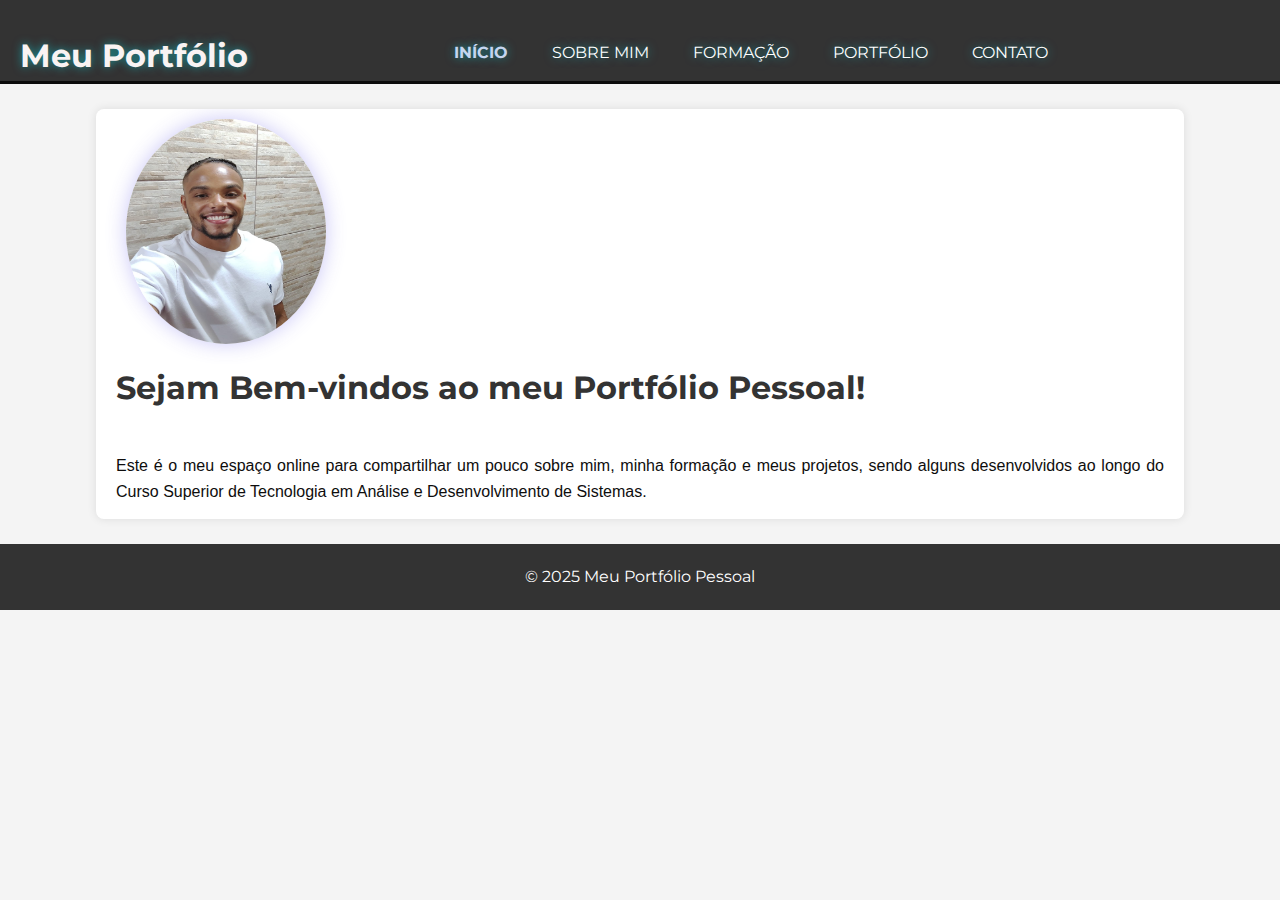
<file: index.html>
<!DOCTYPE html>
<html lang="pt-BR">
<head>
    <meta charset="UTF-8">
    <meta name="viewport" content="width=device-width, initial-scale=1.0">
    <title>Meu Portfólio Pessoal</title>
    <link rel="preconnect" href="https://fonts.googleapis.com">
<link rel="preconnect" href="https://fonts.gstatic.com" crossorigin>
<link href="https://fonts.googleapis.com/css2?family=Montserrat:ital,wght@0,100..900;1,100..900&family=Orbitron:wght@400..900&display=swap" rel="stylesheet">
    <link rel="stylesheet" href="style.css">
</head>
<body>
    <header>
        <div class="container">
            <div id="branding">
                <h1>Meu Portfólio</h1>
            </div>
            <nav>
                <ul>
                    <li class="current"><a href="index.html">Início</a></li>
                    <li><a href="sobre_mim.html">Sobre Mim</a></li>
                    <li><a href="formacao.html">Formação</a></li>
                    <li><a href="portfolio.html">Portfólio</a></li>
                    <li><a href="contato.html">Contato</a></li>
                </ul>
            </nav>
        </div>
    </header>

    <main class="container">
        <img src="img/fotoPerfil.jpg" alt="Foto de Washington Fontana" class="foto-perfil">
        <h1>Sejam Bem-vindos ao meu Portfólio Pessoal!</h1>
        <p>Este é o meu espaço online para compartilhar um pouco sobre mim, minha formação e meus projetos, sendo alguns desenvolvidos ao longo do Curso Superior de Tecnologia em Análise e Desenvolvimento de Sistemas.</p>
    </main>

    <footer>
        <p>&copy; 2025 Meu Portfólio Pessoal</p>
    </footer>    
</body>
</html>
</file>
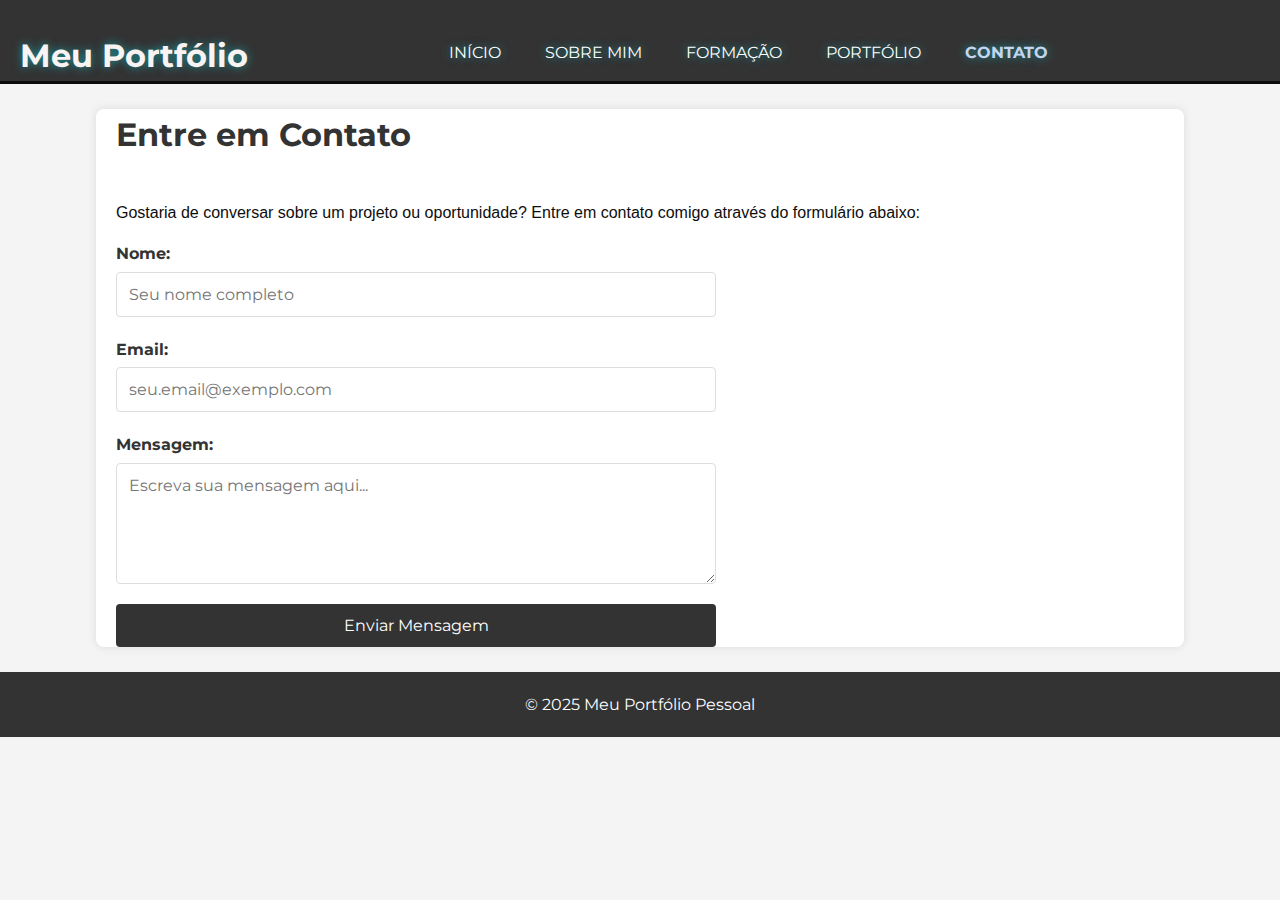
<file: contato.html>
<!DOCTYPE html>
<html lang="pt-BR">
<head>
    <meta charset="UTF-8">
    <meta name="viewport" content="width=device-width, initial-scale=1.0">
    <title>Contato - Meu Portfólio Pessoal</title>
    <link rel="preconnect" href="https://fonts.googleapis.com">
<link rel="preconnect" href="https://fonts.gstatic.com" crossorigin>
<link href="https://fonts.googleapis.com/css2?family=Montserrat:ital,wght@0,100..900;1,100..900&family=Orbitron:wght@400..900&display=swap" rel="stylesheet">
    <link rel="stylesheet" href="style.css">
</head>
<body>
    <header>
        <div class="container">
            <div id="branding">
                <h1>Meu Portfólio</h1>
            </div>
            <nav>
                <ul>
                    <li><a href="index.html">Início</a></li>
                    <li><a href="sobre_mim.html">Sobre Mim</a></li>
                    <li><a href="formacao.html">Formação</a></li>
                    <li><a href="portfolio.html">Portfólio</a></li>
                    <li class="current"><a href="contato.html">Contato</a></li>
                </ul>
            </nav>            
        </div>
    </header>

    <main class="container">
        <h1>Entre em Contato</h1>
        <p>Gostaria de conversar sobre um projeto ou oportunidade? Entre em contato comigo através do formulário abaixo:</p>

        <form action="#" method="POST">
            <label for="nome">Nome:</label>
            <input type="text" id="nome" name="nome" required placeholder="Seu nome completo">

            <label for="email">Email:</label>
            <input type="email" id="email" name="email" required placeholder="seu.email@exemplo.com">

            <label for="mensagem">Mensagem:</label>
            <textarea name="mensagem" id="mensagem" rows="5" required placeholder="Escreva sua mensagem aqui..."></textarea>

            <button type="submit">Enviar Mensagem</button>
        </form>
    </main>
    
    <footer>
        <p>&copy; 2025 Meu Portfólio Pessoal</p>
    </footer>

</body>
</html>
</file>
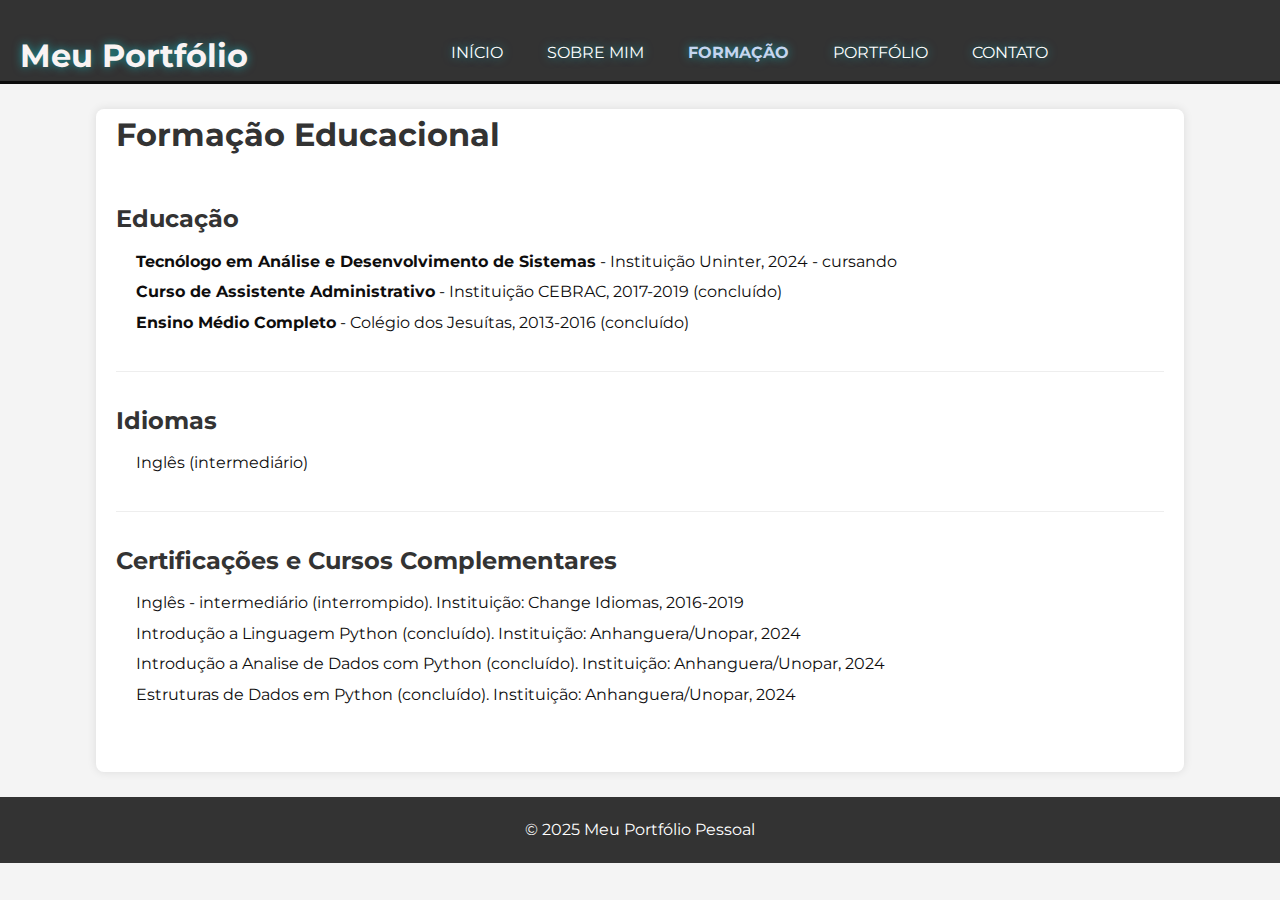
<file: formacao.html>
<!DOCTYPE html>
<html lang="pt-BR">
<head>
    <meta charset="UTF-8">
    <meta name="viewport" content="width=device-width, initial-scale=1.0">
    <title>Formação - Meu Portfólio Pessoal</title>
    <link rel="preconnect" href="https://fonts.googleapis.com">
<link rel="preconnect" href="https://fonts.gstatic.com" crossorigin>
<link href="https://fonts.googleapis.com/css2?family=Montserrat:ital,wght@0,100..900;1,100..900&family=Orbitron:wght@400..900&display=swap" rel="stylesheet">
    <link rel="stylesheet" href="style.css">
</head>
<body>
    <header>
        <div class="container">
            <div id="branding">
                <h1>Meu Portfólio</h1>
            </div>
            <nav>
                <ul>
                    <li><a href="index.html">Início</a></li>
                    <li><a href="sobre_mim.html">Sobre Mim</a></li>
                    <li class="current"><a href="formacao.html">Formação</a></li>
                    <li><a href="portfolio.html">Portfólio</a></li>
                    <li><a href="contato.html">Contato</a></li>
                </ul>
            </nav>
        </div>
    </header>

    <main class="container">
        <h1>Formação Educacional</h1>
        <section>
            <h2>Educação</h2>
            <ul>
                <li><strong>Tecnólogo em Análise e Desenvolvimento de Sistemas</strong> - Instituição Uninter, 2024 - cursando</li>
                <li><strong>Curso de Assistente Administrativo</strong> - Instituição CEBRAC, 2017-2019 (concluído)</li>
                <li><strong>Ensino Médio Completo</strong> - Colégio dos Jesuítas, 2013-2016 (concluído)</li>
            </ul>
        </section>
        <section>
            <h2>Idiomas</h2>
            <ul>
                <li>Inglês (intermediário)</li>
            </ul>
        </section>
        <section>
            <h2>Certificações e Cursos Complementares</h2>
            <ul>
                <li>Inglês - intermediário (interrompido). Instituição: Change Idiomas, 2016-2019</li>
                <li>Introdução a Linguagem Python (concluído). Instituição: Anhanguera/Unopar, 2024</li>
                <li>Introdução a Analise de Dados com Python (concluído). Instituição: Anhanguera/Unopar, 2024</li>
                <li>Estruturas de Dados em Python (concluído). Instituição: Anhanguera/Unopar, 2024</li>
            </ul>
        </section>
    </main>

    <footer>
        <p>&copy; 2025 Meu Portfólio Pessoal</p>
    </footer>    
</body>
</html>
</file>
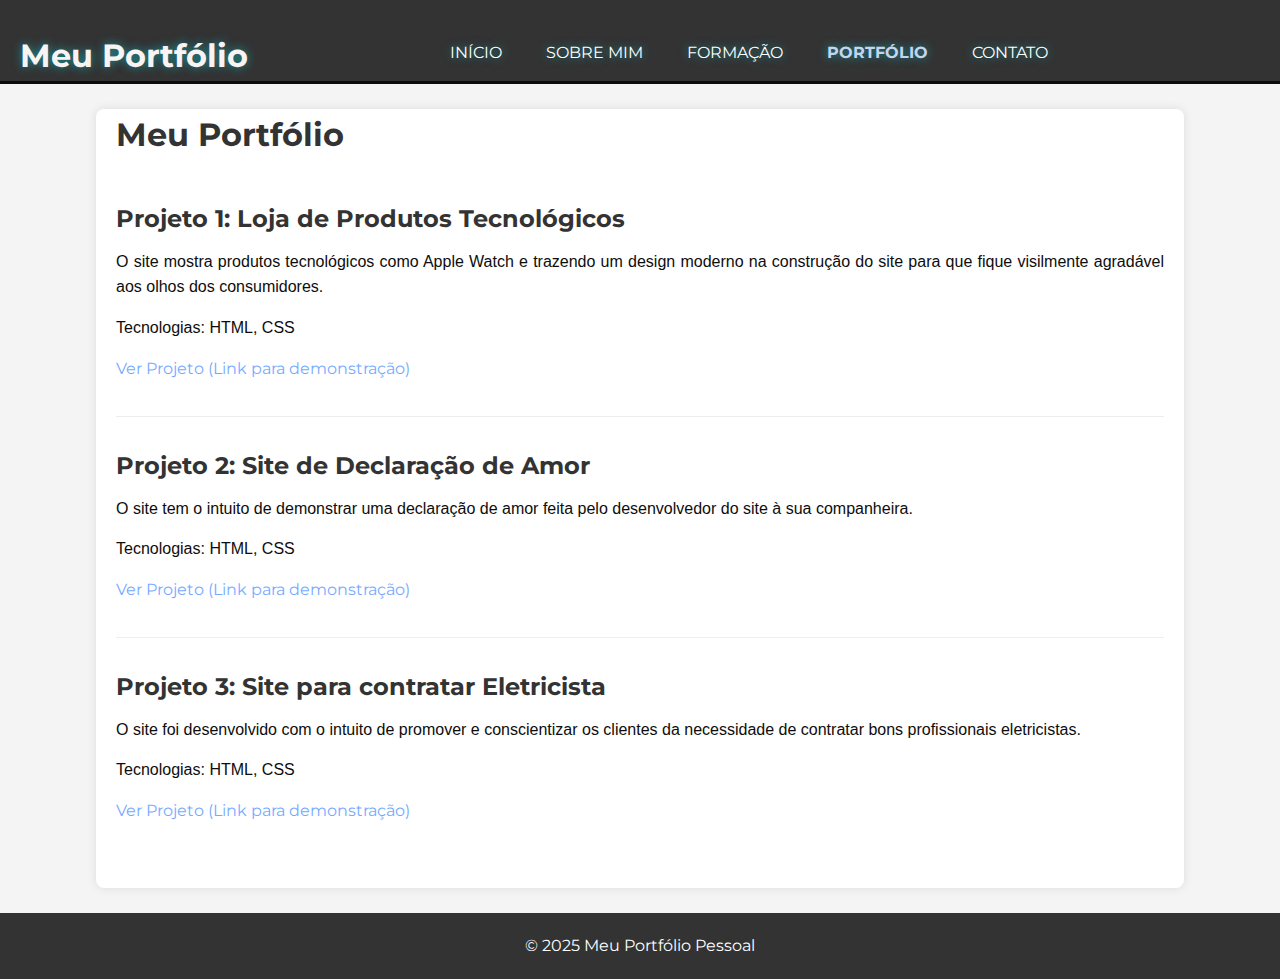
<file: portfolio.html>
<!DOCTYPE html>
<html lang="pt-BR">
<head>
    <meta charset="UTF-8">
    <meta name="viewport" content="width=device-width, initial-scale=1.0">
    <title>Portfólio - Meu Portfólio Pessoal</title>
<link href="https://fonts.googleapis.com/css2?family=Montserrat:ital,wght@0,100..900;1,100..900&family=Orbitron:wght@400..900&display=swap" rel="stylesheet">

    <link rel="stylesheet" href="style.css">
</head>
<body>
    <header>
        <div class="container">
            <div id="branding">
                <h1>Meu Portfólio</h1>
            </div>
            <nav>
                <ul>
                    <li><a href="index.html">Início</a></li>
                    <li><a href="sobre_mim.html">Sobre Mim</a></li>
                    <li><a href="formacao.html">Formação</a></li>
                    <li class="current"><a href="portfolio.html">Portfólio</a></li>
                    <li><a href="contato.html">Contato</a></li>
                </ul>
            </nav>
        </div>
    </header>

    <main class="container">
        <h1>Meu Portfólio</h1>
        <section>
            <h2>Projeto 1: Loja de Produtos Tecnológicos</h2>
            <p>O site mostra produtos tecnológicos como Apple Watch e trazendo um design moderno na construção do site para que fique visilmente agradável aos olhos dos consumidores.</p>
            <p>Tecnologias: HTML, CSS</p>
            <p><a href="https://washingtonfontana.github.io/MinhaLojaFuncional/" target="_blank">Ver Projeto (Link para demonstração)</a></p>
        </section>
        <section>
            <h2>Projeto 2: Site de Declaração de Amor</h2>
            <p>O site tem o intuito de demonstrar uma declaração de amor feita pelo desenvolvedor do site à sua companheira.</p>
            <p>Tecnologias: HTML, CSS</p>
            <p><a href="https://washingtonfontana.github.io/Declaracao-Amor/" target="_blank">Ver Projeto (Link para demonstração)</a></p>
        </section>
        <section>
            <h2>Projeto 3: Site para contratar Eletricista</h2>
            <p>O site foi desenvolvido com o intuito de promover e conscientizar os clientes da necessidade de contratar bons profissionais eletricistas.</p>
            <p>Tecnologias: HTML, CSS</p>
            <p><a href="https://washingtonfontana.github.io/AulaPratica/" target="_blank">Ver Projeto (Link para demonstração)</a></p>
        </section>
    </main>

    <footer>
        <p>&copy; 2025 Meu Portfólio Pessoal</p>
    </footer>    
</body>
</html>
</file>
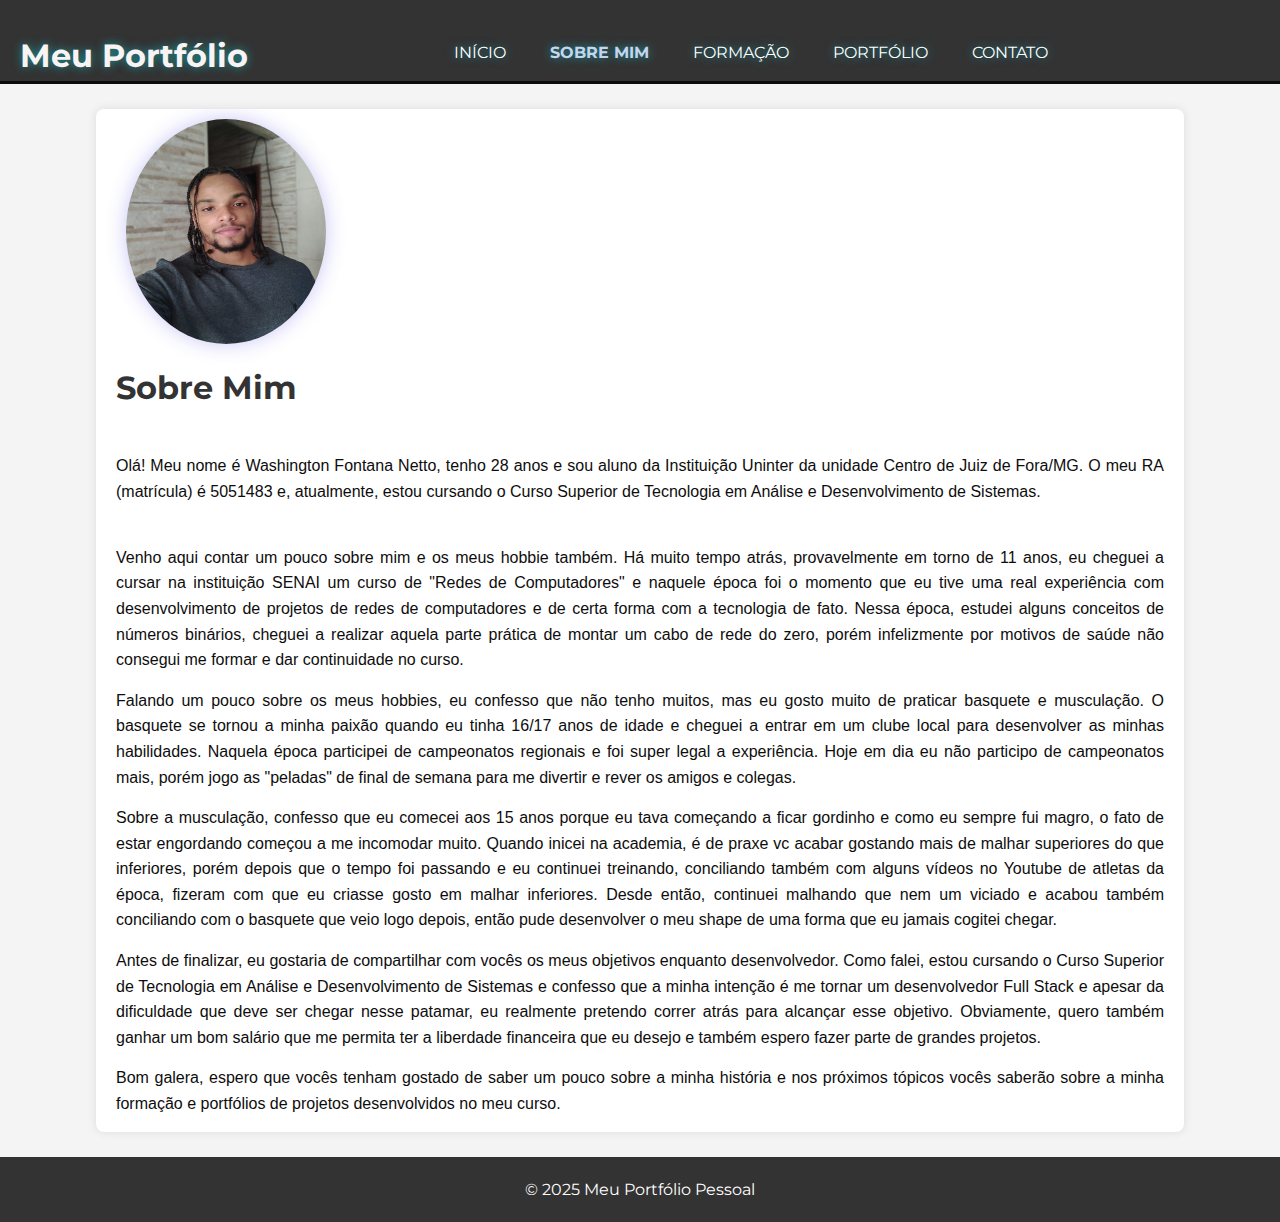
<file: sobre_mim.html>
<!DOCTYPE html>
<html lang="pt-BR">
<head>
    <meta charset="UTF-8">
    <meta name="viewport" content="width=device-width, initial-scale=1.0">
    <title>Sobre Mim - Meu Portfólio Pessoal</title>
    <link rel="preconnect" href="https://fonts.googleapis.com">
<link rel="preconnect" href="https://fonts.gstatic.com" crossorigin>
<link href="https://fonts.googleapis.com/css2?family=Montserrat:ital,wght@0,100..900;1,100..900&family=Orbitron:wght@400..900&display=swap" rel="stylesheet">
    <link rel="stylesheet" href="style.css">
</head>
<body>
    <header>
        <div class="container">
            <div id="branding">
                <h1>Meu Portfólio</h1>
            </div>
            <nav>
                <ul>
                    <li><a href="index.html">Início</a></li>
                    <li class="current"><a href="sobre_mim.html">Sobre Mim</a></li>
                    <li><a href="formacao.html">Formação</a></li>
                    <li><a href="portfolio.html">Portfólio</a></li>
                    <li><a href="contato.html">Contato</a></li>
                </ul>
            </nav>
        </div>        
    </header>

    <main class="container">
        <img src="img/fotoPerfil_2.jpg" alt="Foto de Perfil de Washington Fontana" class="foto-perfil-2">
        <h1>Sobre Mim</h1>
        <p>Olá! Meu nome é Washington Fontana Netto, tenho 28 anos e sou aluno da Instituição Uninter da unidade Centro de Juiz de Fora/MG. O meu RA (matrícula) é 5051483 e, atualmente, estou cursando o Curso Superior de Tecnologia em Análise e Desenvolvimento de Sistemas.</p> <br>
        <p>Venho aqui contar um pouco sobre mim e os meus hobbie também. Há muito tempo atrás, provavelmente em torno de 11 anos, eu cheguei a cursar na instituição SENAI um curso de "Redes de Computadores" e naquele época foi o momento que eu tive uma real experiência com desenvolvimento de projetos de redes de computadores e de certa forma com a tecnologia de fato. Nessa época, estudei alguns conceitos de números binários, cheguei a realizar aquela parte prática de montar um cabo de rede do zero, porém infelizmente por motivos de saúde não consegui me formar e dar continuidade no curso.
        </p>
        <p>Falando um pouco sobre os meus hobbies, eu confesso que não tenho muitos, mas eu gosto muito de praticar basquete e musculação. O basquete se tornou a minha paixão quando eu tinha 16/17 anos de idade e cheguei a entrar em um clube local para desenvolver as minhas habilidades. Naquela época participei de campeonatos regionais e foi super legal a experiência. Hoje em dia eu não participo de campeonatos mais, porém jogo as "peladas" de final de semana para me divertir e rever os amigos e colegas.</p>
        <p>Sobre a musculação, confesso que eu comecei aos 15 anos porque eu tava começando a ficar gordinho e como eu sempre fui magro, o fato de estar engordando começou a me incomodar muito. Quando inicei na academia, é de praxe vc acabar gostando mais de malhar superiores do que inferiores, porém depois que o tempo foi passando e eu continuei treinando, conciliando também com alguns vídeos no Youtube de atletas da época, fizeram com que eu criasse gosto em malhar inferiores. Desde então, continuei malhando que nem um viciado e acabou também conciliando com o basquete que veio logo depois, então pude desenvolver o meu shape de uma forma que eu jamais cogitei chegar.</p>
        <p>Antes de finalizar, eu gostaria de compartilhar com vocês os meus objetivos enquanto desenvolvedor. Como falei, estou cursando o Curso Superior de Tecnologia em Análise e Desenvolvimento de Sistemas e confesso que a minha intenção é me tornar um desenvolvedor Full Stack e apesar da dificuldade que deve ser chegar nesse patamar, eu realmente pretendo correr atrás para alcançar esse objetivo. Obviamente, quero também ganhar um bom salário que me permita ter a liberdade financeira que eu desejo e também espero fazer parte de grandes projetos. </p>
        <p>Bom galera, espero que vocês tenham gostado de saber um pouco sobre a minha história e nos próximos tópicos vocês saberão sobre a minha formação e portfólios de projetos desenvolvidos no meu curso.</p>
    </main>
    <footer>
        <p>&copy; 2025 Meu Portfólio Pessoal</p>
    </footer>
</body>
</html>
</file>
<file: style.css>
/* Estilos Gerais*/
* {
    margin: 0;
    padding: 0;
    box-sizing: border-box;
    list-style: none;
    font-family: "Montserrat", sans-serif;
}

body {
    line-height: 1.6;
    background-color: #f4f4f4;
    color: #0e0d0d;
}

.container {
    width: 85%;
    margin: top;
    overflow: hidden;
    padding: 0 20px;
}


header {
    background: #333333;
    color: #f9f3f3;
    padding-top: 30px;
    min-height: 70px;
    border-bottom: #0c0c0c 3px solid;
    text-shadow: 0 0 10px rgba(0, 247, 255, 0.5)
}

header a {
    color: #fff;
    text-decoration: none;
    text-transform: uppercase;
    font-size: 16px;
}

header ul {
    padding: 0;
    list-style: none;
}

header li {
    display: inline;
    padding: 0 20px 0 20px ;
}

header #branding {
    float: left;
}

header #branding h1 {
    margin: 0%;
}

header nav {
    float: right;
    margin-top: 10px;
}

header .highlight,
header .current a {
    color: #c5d5ef;
    font-weight: bold;
}

header a:hover {
    color: #77aaff;
    font-weight: bold;
}

header::after {
    content: "";
    display: table;
    clear: both;
}

main {
    padding: 30px 0;
    background: #fff;
    margin: 25px auto;
    border-radius: 8px;
    box-shadow: 0 0 10px rgba(0, 0, 0, 0.1);
    font-size: medium;
}

main h1 {
    color: #333;
    margin-bottom: 40px;
}

main h2 {
    color: #333;
    margin-top: 20px;
    margin-bottom: 10px;
}

.foto-perfil {
    padding: 0;
    margin: 10px;
    width: 200px;
    height: 225px;
    box-shadow: 0 0 20px rgba(79, 70, 229, 0.3);
    border-radius: 50%;
    border: 4px solid var(--vidro);   
}

.foto-perfil-2{
    padding: 0;
    margin: 10px;
    width: 200px;
    height: 225px;
    box-shadow: 0 0 20px rgba(79, 70, 229, 0.3);
    border-radius: 60%;
    border: 4px solid var(--vidro);   
}

main p {
    margin-bottom: 15px;
    text-align: justify;
    font-family: Arial, Helvetica, sans-serif;
    }

main section {
    margin-bottom: 30px;
    padding-bottom: 20px;
    border-bottom: 1px solid #eee;
}

main section:last-child {
    border-bottom: none;
}

main ul {
    margin-left: 20px;
    margin-bottom: 15px;
}

main li {
    margin-bottom: 5px;
}

a {
    color: #77aaff;
    text-decoration: none;
}

a:hover {
    text-decoration: underline;
}

form {
    display: flex;
    flex-direction: column;
    max-width: 600px;
}

form label {
    margin-bottom: 5px;
    font-weight: bold;
    color: #333;
}

form input[type="text"],
form input[type="email"],
form textarea {
    padding: 12px;
    margin-bottom: 20px;
    border: 1px solid #ddd;
    border-radius: 4px;
    font-size: 16px;
}

form input[type="text"]:focus,
form input[type="email"]:focus,
form textarea:focus {
    outline: none;
    border-color: #77aaff;
}

form button {
    background: #333;
    color: #fff;
    padding: 12px 20px;
    border: none;
    border-radius: 4px;
    cursor: pointer;
    font-size: 16px;
    transition: background-color 0.3s;
}

form button:hover {
    background: #77aaff;
}

/* Rodapé */
footer {
    padding: 20px;
    margin-top: 20px;
    color: #fff;
    background-color: #333;
    text-align: center;
}

/* Responsividade básica */
@media (max-width: 768px) {
    .container {
        width: 95%;
    }
    
    header #branding,
    header nav {
        float: none;
        text-align: center;
    }

    header li {
        display: block;
        padding: 5px 0;
    }
}
</file>
